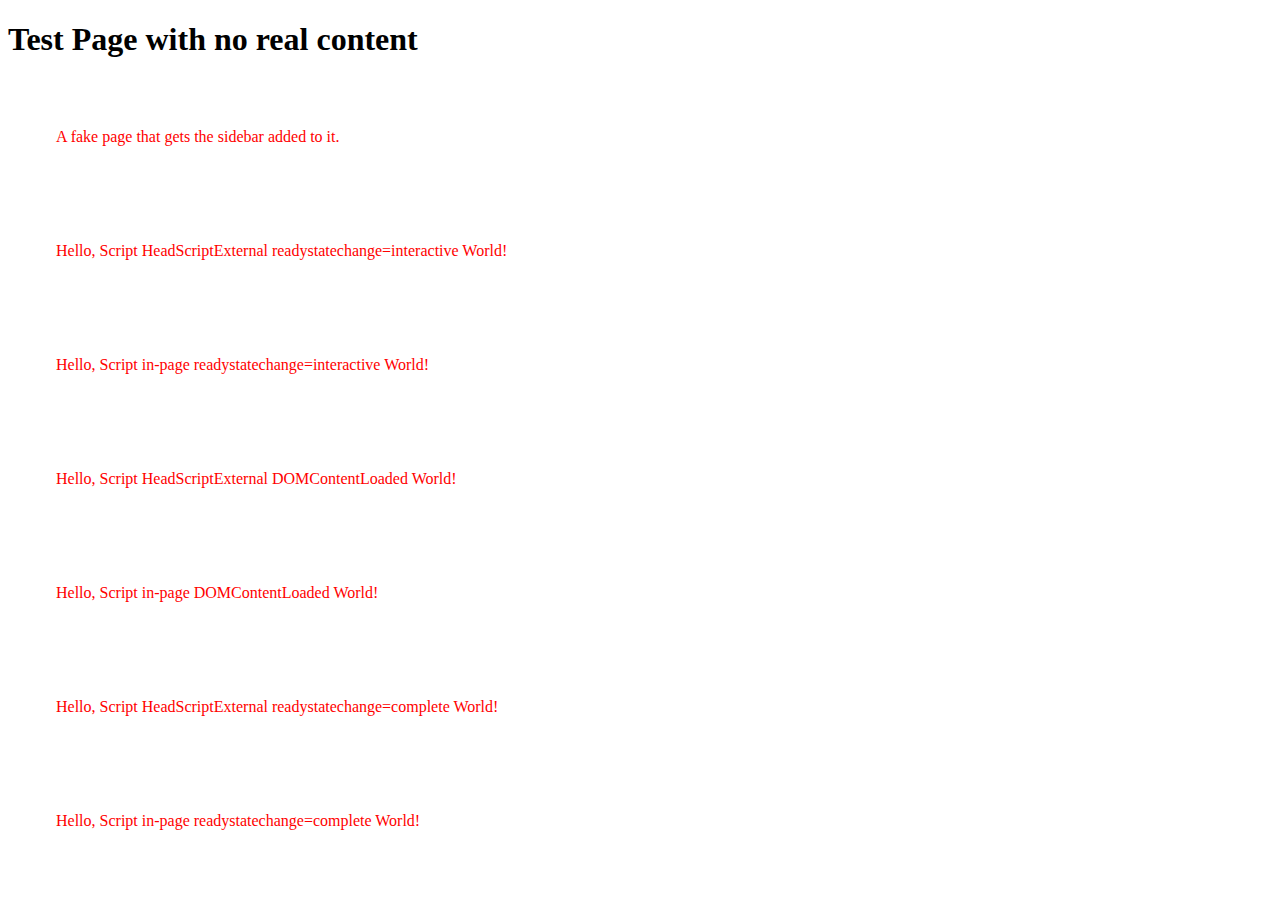
<file: test-index.html>
<!doctype html>
<html lang="en">
<head>
    <meta charset="utf-8">
    <title>test site to mess with css and events</title>
    <meta name="viewport" content="width=device-width, initial-scale=1">
    <link rel="stylesheet" href="test-index.css">
    <script src="test-index.js"></script>
    <script>
        document.addEventListener('DOMContentLoaded', function () {
            let newDiv = window.document.createElement('div');
            newDiv.innerHTML = 'Hello, Script in-page DOMContentLoaded World!';
            window.document.body.appendChild(newDiv);
        });


        document.addEventListener('onload', function () {
            let newDiv = window.document.createElement('div');
            newDiv.innerHTML = 'Hello, Script in-page onLOAD World!';
            window.document.body.appendChild(newDiv);
        });

        document.addEventListener('onready', function () {
            let newDiv = window.document.createElement('div');
            newDiv.innerHTML = 'Hello, Script in-page onREADY World!';
            window.document.body.appendChild(newDiv);
        });

        document.addEventListener('readystatechange', function (event) {
            console.log('document.readyState:', document.readyState);
            console.log('event:', event);
            let newDiv = window.document.createElement('div');
            newDiv.innerHTML = 'Hello, Script in-page readystatechange=' + document.readyState + ' World!';
            window.document.body.appendChild(newDiv);
        });
    </script>
</head>

<body>
    <h1>Test Page with no real content</h1>
    <div>
        A fake page that gets the sidebar added to it.
    </div>
</body>

</html>
</file>
<file: test-index.css>
body div {
    color: red;
    padding: 3rem;
}

h1 {
    text-decoration-style: wavy;
}
</file>
